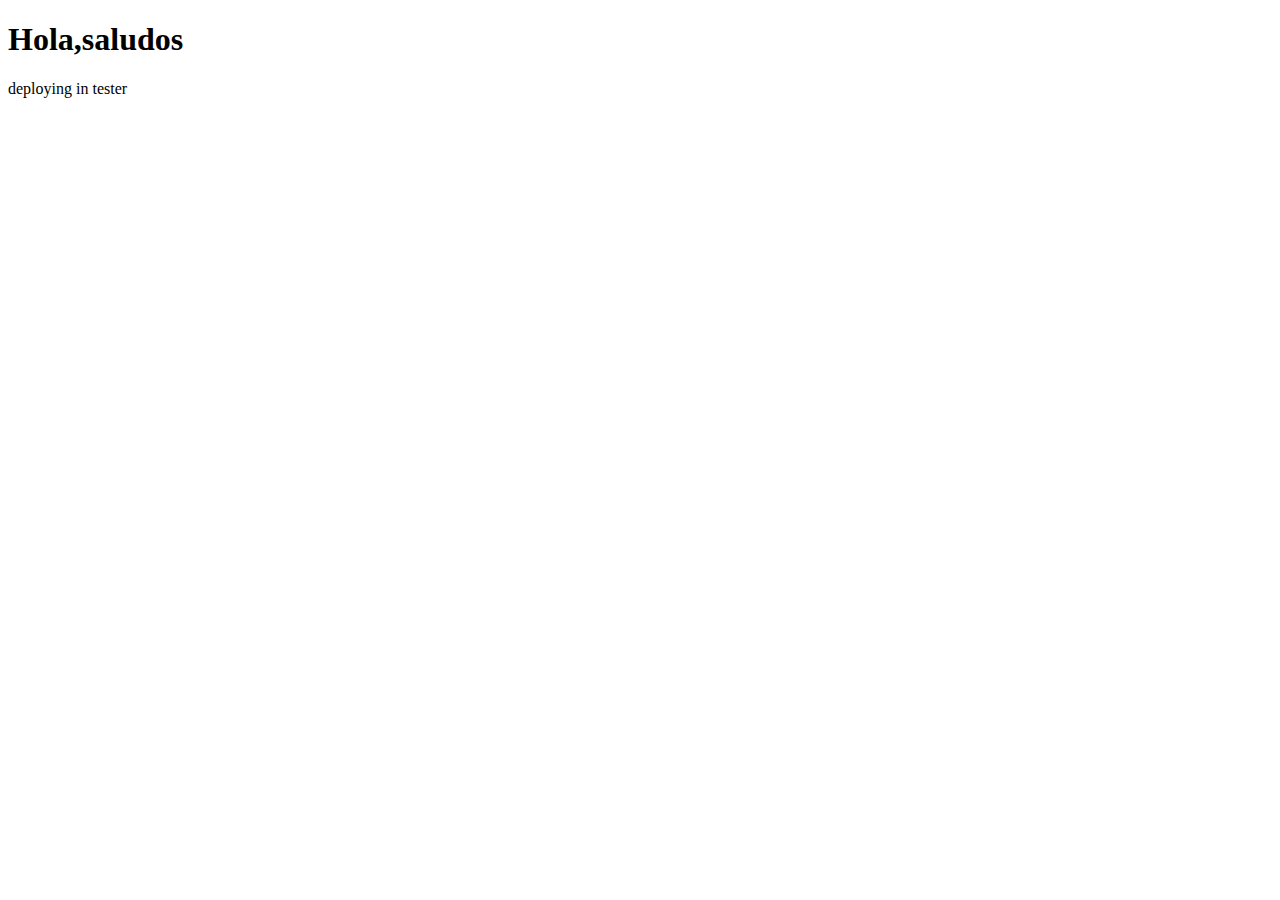
<file: contacto.html>
<!DOCTYPE html>
<html lang="en">
<head>
    <meta charset="UTF-8">
    <meta name="viewport" content="width=device-width, initial-scale=1.0">
    <title>Document</title>
</head>
<body>
    <h1>
        Hola,saludos
    </h1>
    <p>
        deploying in tester 
    </p>
</body>
</html>
</file>
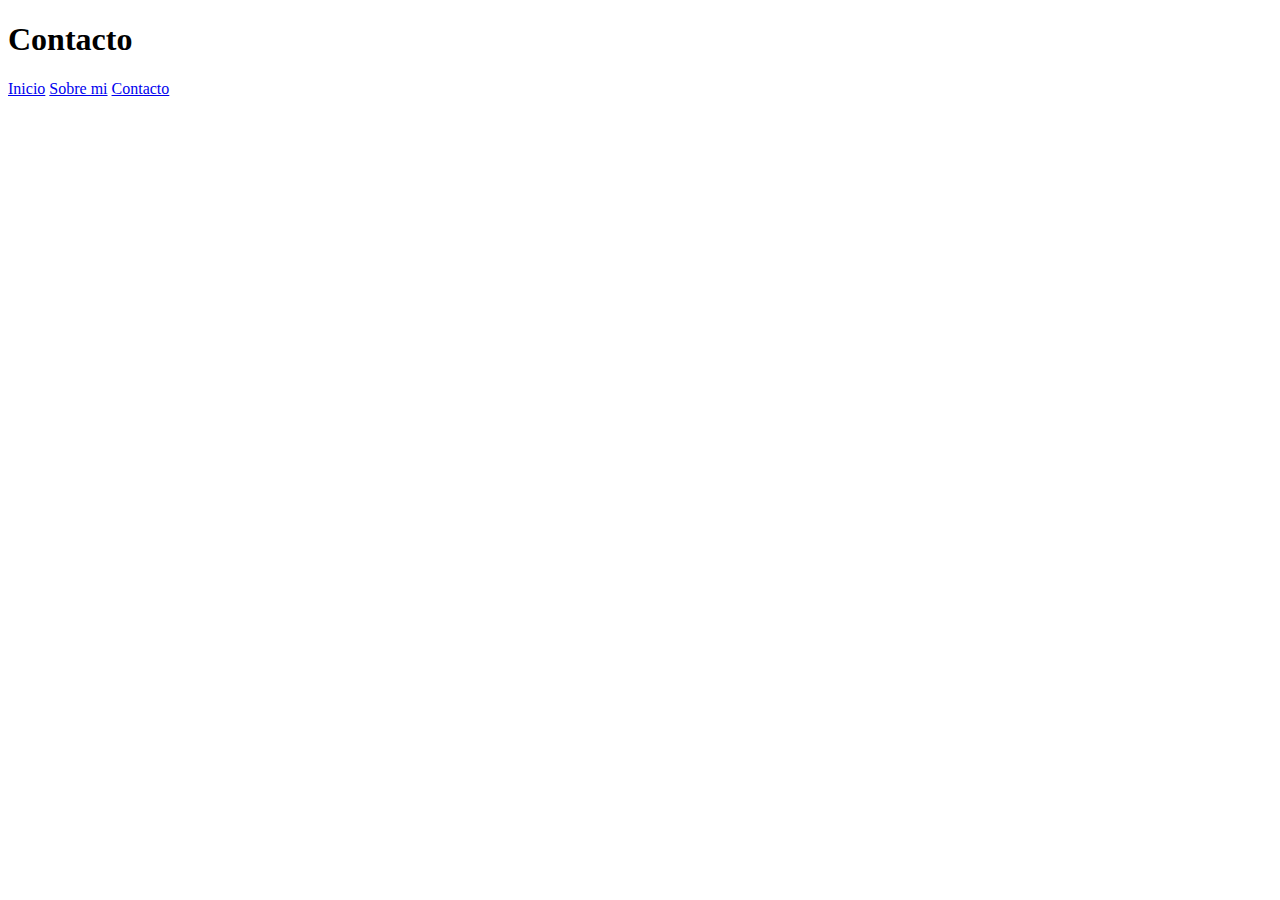
<file: html/contacto.html>
<!DOCTYPE html>
<html lang="en">
<head>
    <meta charset="UTF-8">
    <meta http-equiv="X-UA-Compatible" content="IE=edge">
    <meta name="viewport" content="width=device-width, initial-scale=1.0">
    <title>Contacto</title>
</head>
<body>
    <h1>Contacto</h1>

    <nav>
        <a href="index.html" class="nav-link">Inicio</a>
        <a href="sobre-mi.html" class="nav-link">Sobre mi</a>
        <a href="contacto.html" class="nav-link">Contacto</a>
    </nav>
</body>
</html>
</file>
